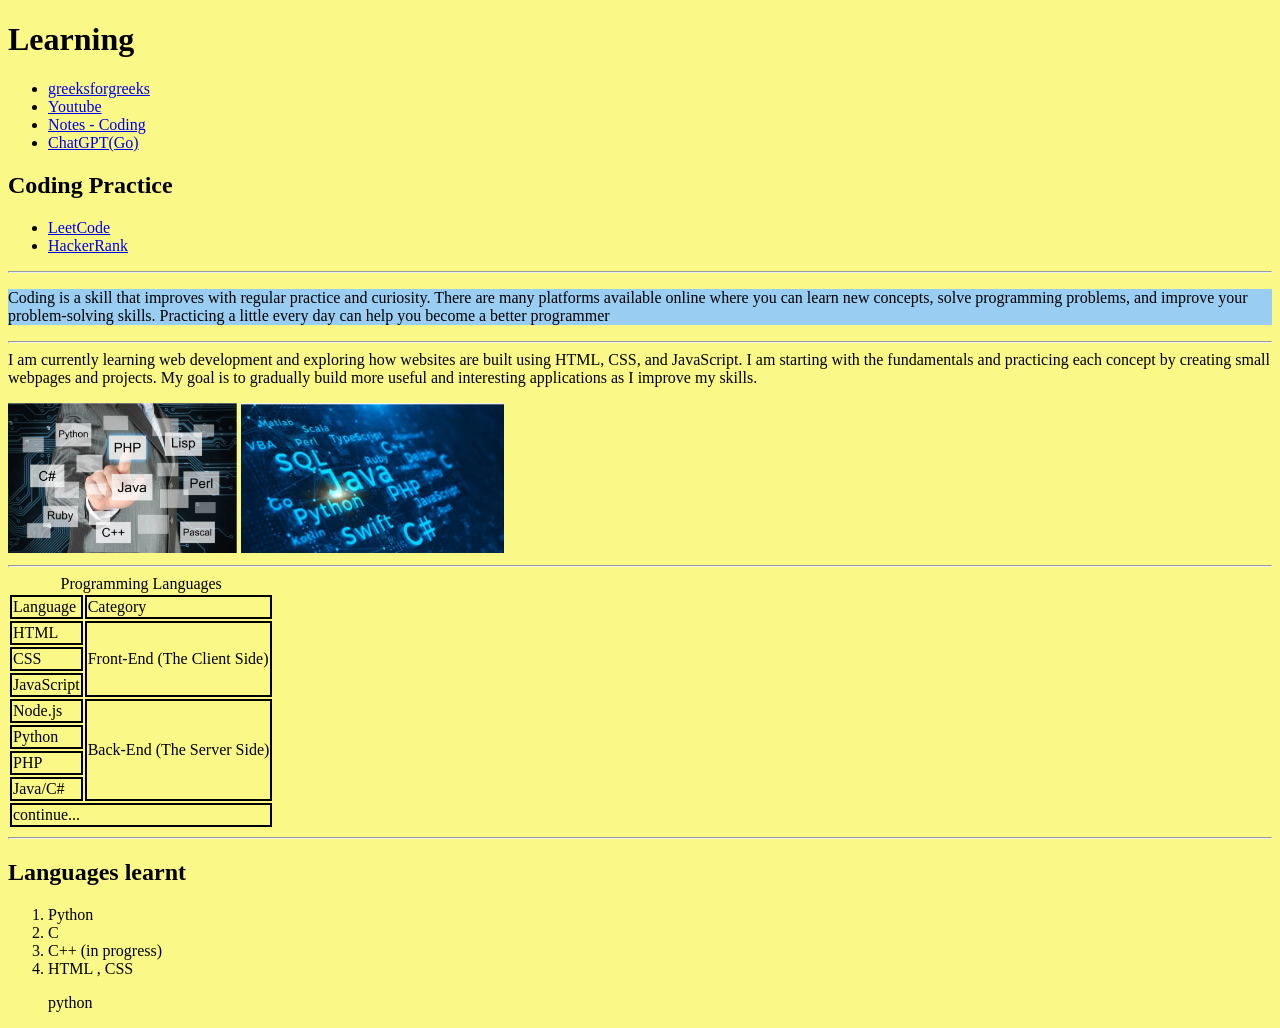
<file: Web-Development/HTML and CSS/Day-1-paragraphs,headings,links,img,table,lists/index.html>
<!DOCTYPE html>
<html lang="en">

<head>
    <meta charset="UTF-8">
    <meta name="viewport" content="width=device-width, initial-scale=1.0">
    <title>My Favourite Websites</title>
    <link rel="stylesheet" href="style.css">
</head>

<body>
    <h1>Learning</h1>
    <ul>
       <li> <a target="_blank" href="https://www.geeksforgeeks.org/ "> greeksforgreeks </a></li>
       <li> <a target="_blank" href="https://www.youtube.com">Youtube</a></li>
       <li> <a target="_blank" href="https://www.codewithharry.com/notes">Notes - Coding</a></li>
       <li> <a target="_blank" href="https://chatgpt.com/">ChatGPT(Go)</a></li>
    </ul>

    <h2>Coding Practice</h2>
    <ul>
   <li> <a target="_blank" href="https://leetcode.com/">LeetCode</a></li>
    <li><a target="_blank" href="https://www.hackerrank.com/home">HackerRank</a></li>
    </ul>
    <script src="script.js"></script>


    <!--this is comment in html
    for random para use lorem10 for 10 words and so on -->
    <hr />
    <p style="background-color: rgb(153, 206, 242);"> Coding is a skill that improves with regular practice and
        curiosity. There are many platforms available online where you can learn new concepts, solve programming
        problems, and improve your problem-solving skills. Practicing a little every day can help you become a better
        programmer</p>

    <p>
        <hr />I am currently learning web development and exploring how websites are built using HTML, CSS, and
        JavaScript. I am starting with the fundamentals and practicing each concept by creating small webpages and
        projects. My goal is to gradually build more useful and interesting applications as I improve my skills.
    </p>

    <img width="229" src="image.png" alt="programming lang image">
    <img height="150" src="image1.png" alt="programming lang image">
    <br>
    <hr />

    <table>
        <caption>Programming Languages</caption>
        <thead>
            <tr>

                <td> Language </td>
                <td> Category </td>
            </tr>
        </thead>

        <tbody>
            <tr>
                <td>HTML</td>
                <td rowspan="3">Front-End (The Client Side)</td>
            </tr>
            <tr>
                <td>CSS</td>
            </tr>
            <tr>
                <td>JavaScript</td>
            </tr>
            <tr>
                <td>Node.js</td>
                <td rowspan="4">Back-End (The Server Side)</td>
            </tr>
            <tr>
                <td>Python</td>
            </tr>
            <tr>
                <td>PHP</td>
            </tr>
            <tr>
                <td>Java/C#</td>
            </tr>


        </tbody>

        <tfoot>
            <td colspan="2">continue...</td>
        </tfoot>
    </table>

    <hr />

    <h2> Languages learnt</h2>
    <ol>
        <li>Python</li>
        <li>C</li>
        <li>C++ (in progress)</li>
        <li>HTML , CSS</li>
    </ol>

    <dl>
        <dd> python  </dd>
    </dl>
</body>

</html>
</file>
<file: Web-Development/HTML and CSS/Day-1-paragraphs,headings,links,img,table,lists/style.css>
body {
    background-color: rgb(250, 248, 135);
    color : black;
}

td{
    border: 2px solid black;
}
</file>
